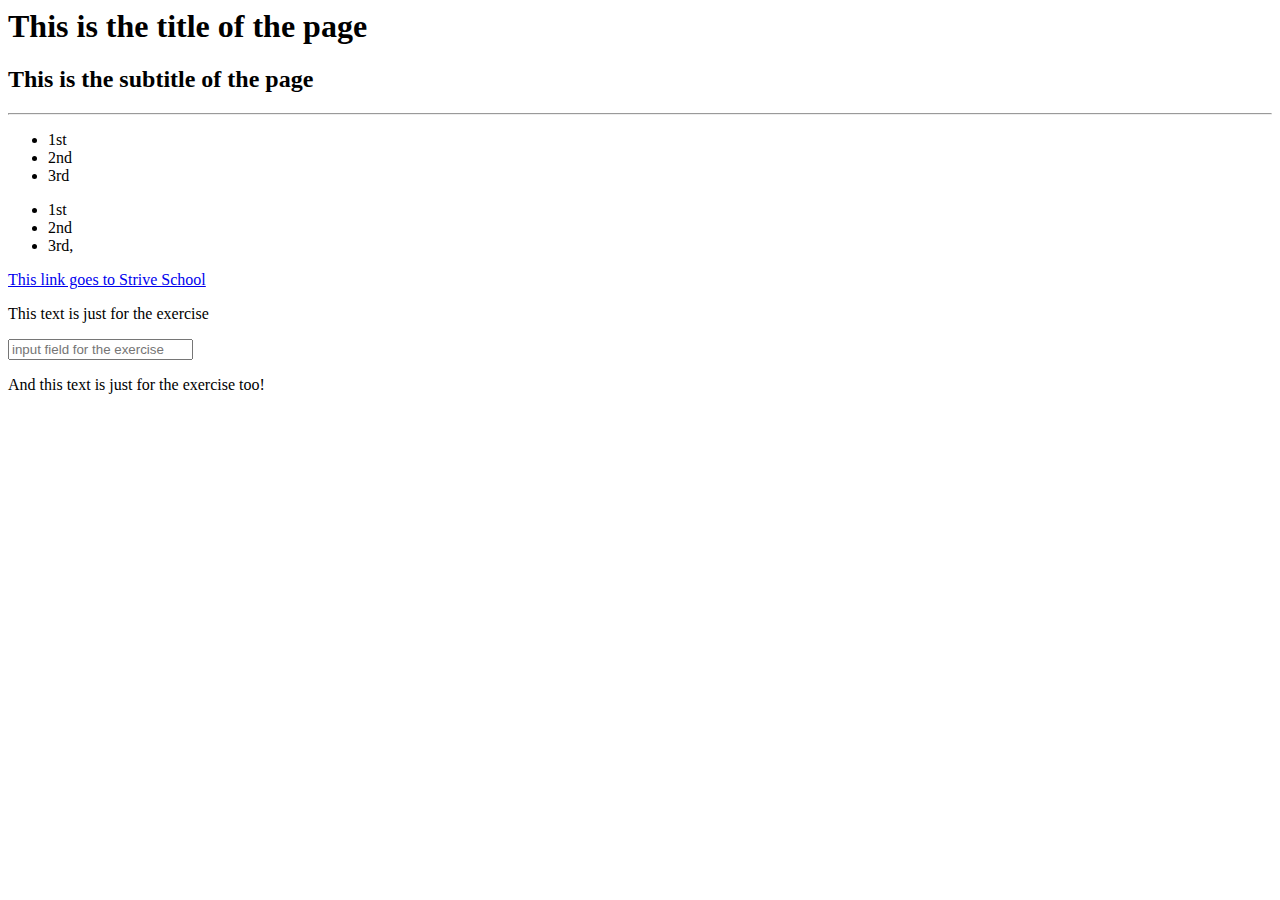
<file: D2/index.html>
<html>
    <head>
    <meta http-equiv="content-type" content="text/html; charset=windows-1252">
        
    
        <style>
          .myHeading {
            color: red;
          }
        </style>
      </head>
      <body>
        <header>
          <h1>This is the title of the page</h1>
          <h2>This is the subtitle of the page</h2>
        </header>
    
        <main>
          <hr>
    
          <ul id="firstList">
            <li>1st</li>
            <li>2nd</li>
            <li>3rd</li>
          </ul>
    
          <ul id="secondList">
            <li>1st</li>
            <li>2nd</li>
            <li>3rd,</li>
          </ul>
    
          <a href="https://s3.eu-west-1.amazonaws.com/eduflow-production/activity-resources/strive.school">This link goes to Strive School</a>
    
          <div>
            <p>This text is just for the exercise</p>
          </div>
    
          <div>
            <input type="text" id="input-field" placeholder="input field for the exercise">
          </div>
        </main>
    
        <footer>
          <p>And this text is just for the exercise too!</p>
        </footer>
      
        <script src="index.js"></script>
    </body>
    </html>
</file>
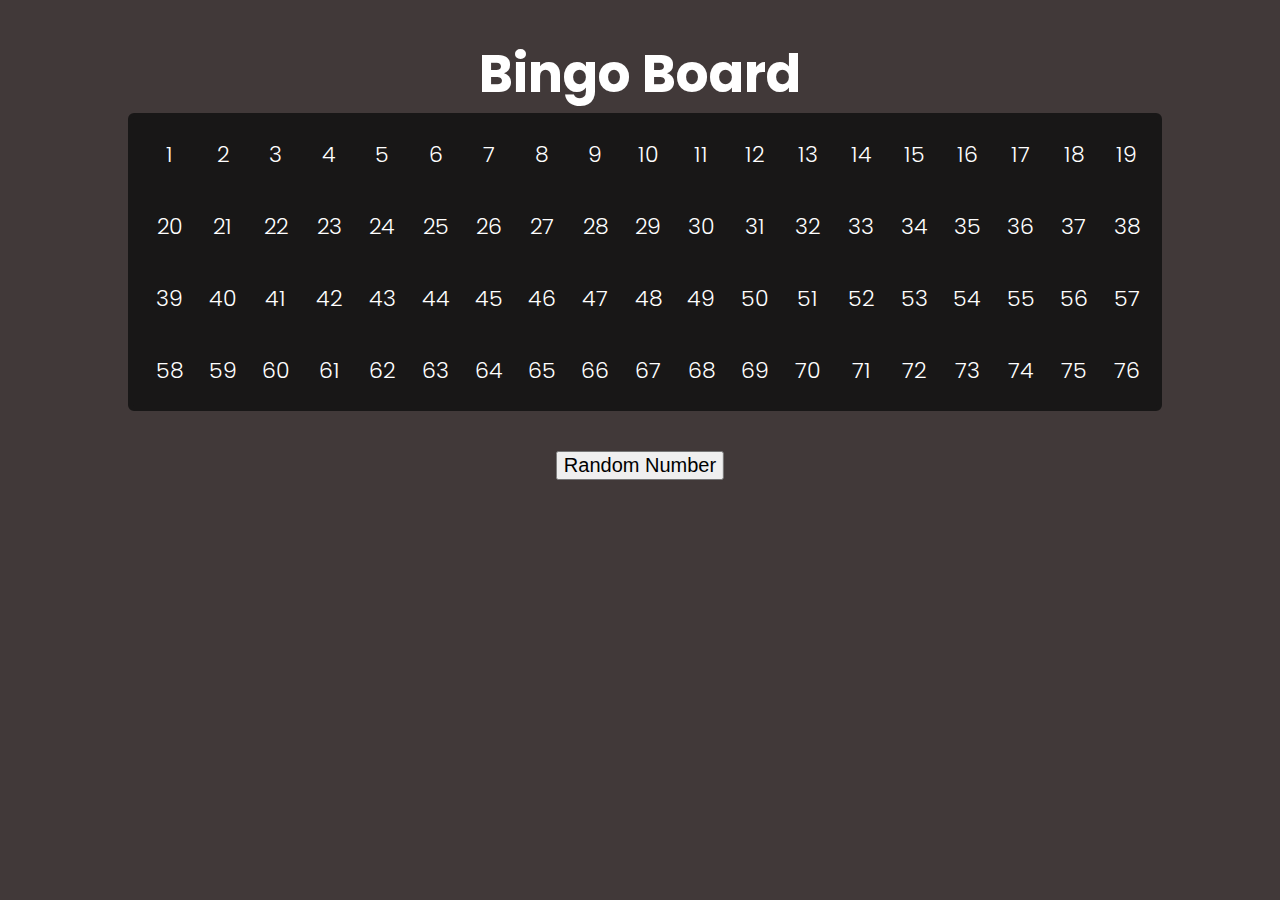
<file: D4/index.html>
<!DOCTYPE html>
<html lang="en">
  <head>
    <meta charset="UTF-8" />
    <meta http-equiv="X-UA-Compatible" content="IE=edge" />
    <meta name="viewport" content="width=device-width, initial-scale=1.0" />
    <title>BINGO!!!</title>
    <link rel="stylesheet" href="style.css" />
    <link
      href="https://fonts.googleapis.com/css2?family=Poppins:wght@300;800&display=swap"
      rel="stylesheet"
    />
  </head>
  <body>
    <h1>Bingo Board</h1>
    <div id="bBoard"></div>
    <input type="button" id="random" value="Random Number" />
    <script src="script.js"></script>
  </body>
</html>
</file>
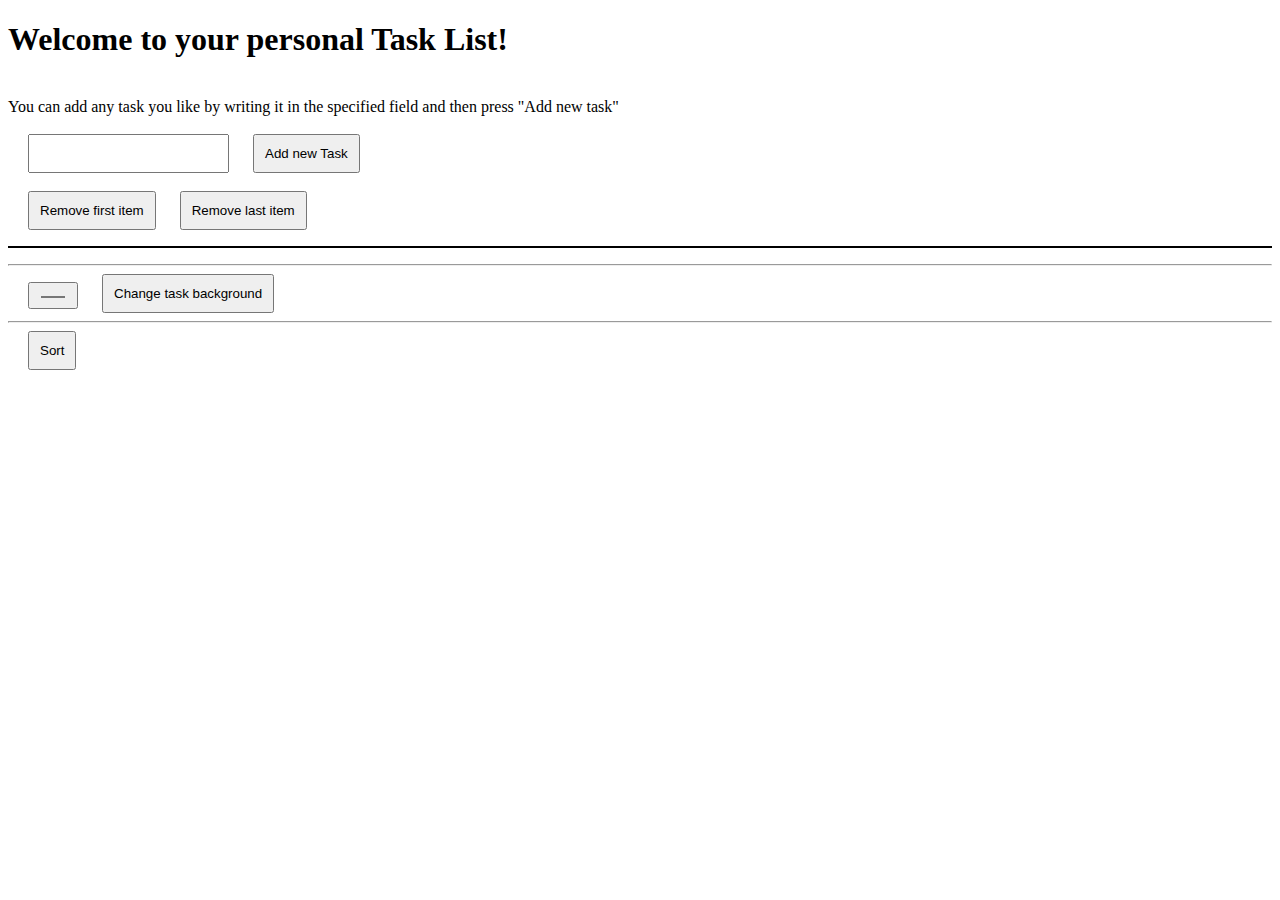
<file: D3/D8hw.html>
<!DOCTYPE html>
<!--
ASSIGNMENT RULES
- The solution must be pushed to the repository and added to Eduflow before 17:00
- Try to tackle the problems on your own first, if you find yourself stuck for too long you can ask for a 1on1
- You can google / use StackOverflow BUT we suggest you to use just the material provided
- To test the page, just open it with your default browser.

ASSIGNMENT TOPIC
You are building a task list site.
The have a list of tasks and can, at any time, add a new one, delete one or sort the whole bunch of them
-->
<html lang="en">
  <head>
    <meta charset="UTF-8" />
    <meta http-equiv="content-type" content="text/html; charset=windows-1252" />
    <meta name="viewport" content="width=device-width, initial-scale=1.0" />
    <!-- EXERCISE 1:
    Specify the title, the charset (UTF-8) and the viewport of the page.
    -->
    <title>Shopping List</title>
    <link rel="stylesheet" href="style.css" />
    <style>
      /* EXERCISE 2:  
       Create a CSS class for the task list with a diverse background
       Create a CSS class for the task list item with a border, a bold text and a bigger font size
       Style every button of the page to be bigger
    */
    </style>
  </head>
  <body>
    <h1>Welcome to your personal Task List!</h1>
    <br />

    <span
      >You can add any task you like by writing it in the specified field and
      then press "Add new task"</span
    ><br /><br />

    <input type="text" id="newTask" value="" />
    <input
      type="button"
      id="addTask"
      value="Add new Task"
      onclick="addNewTask()"
    />
    <br /><br />
    <input type="button" id="removeFirst" value="Remove first item" />
    <input type="button" id="removeLast" value="Remove last item" />

    <!-- EXERCISE 3
        Create a button "Remove Last Task" to trigger the method "removeLast"
        -->

    <!-- EXERCISE 4
        Create a button "Remove First Task" to trigger the method "removeFirst"
        -->

    <ul id="myTaskList"></ul>

    <hr />

    <input type="color" placeholder="Color" id="colorPicker" value="#000000" />
    <input
      type="button"
      value="Change task background"
      onclick="changeTaskBackgroundColor()"
    />

    <hr />

    <input type="button" id="sort" value="Sort" onclick="bubblesort()" />

    <script src="index.js">
      /* EXERCISE 5:
          Add a new task to the list.
          Suggestion:
          - Use document.getElementById to get the UL item and the input text
          - Use the document.createElement to create the new List Item
          - Append the child to the UL
      */

      /* EXERCISE 6:
          Create a method "removeLast" which removes the last item from the task list
      */

      /* EXERCISE 7:
          Create a method "removeFirst" which removes the first item from the task list
      */

      /* EXERCISE 8:
          Create a method "getTasksAsArray" which returns (and print to the console) an array containing the tasks as string
      */

      /* EXERCISE 9:
          Create a method "changeTaskBackgroundColor" which takes the color from the color picker with an
          onchange event listener ad applies it as background to every list item
      */

      /* EXTRA */

      /* EXERCISE 10:
          Create a method "bubbleSort()" which sort the task list alphabetically using the bubble sort algorithm

          Use your spare time to beautify your task list with CSS.

          Suggestion:
          - Break the code into many function for semplicity
          - Reuse the functions previously created
      */
    </script>
  </body>
</html>
</file>
<file: D4/style.css>
body {
  background-color: #413939;
  font-family: "Poppins", sans-serif;
  color: #181717;
  max-width: 80%;
  margin: 0 auto;
  font-size: 18px;
}

.selected {
  color: white;
  background-color: violet;
}

h1 {
  font-size: 52px;
  margin-bottom: 0;
  text-align: center;
  color: white;
}

#bBoard {
  background-color: #181717;
  color: white;
  width: 100%;
  margin-bottom: 10px;
  border: 5px solid #181717;
  border-radius: 6px;
}

.num {
  display: inline-block;
  position: relative;
  width: 5%;
  text-align: center;
  height: 70px;
  left: 10px;
  border: 1px solid transparent;
}

.num h3 {
  font-weight: 300;
  font-size: 22px;
  margin: 0;
  position: relative;
  top: 50%;
  transform: translateY(-50%);
}

#random {
  font-size: 20px;
  position: relative;
  left: 50%;
  transform: translateX(-50%);
  margin-top: 30px;
}
</file>
<file: D3/style.css>
#myTaskList {
  font-weight: bold;
  font-size: 24;
  border: 1px solid;
}

input {
  font-size: 15;
  padding: 10px;
  margin: 0 0 0 20px;
}
</file>
